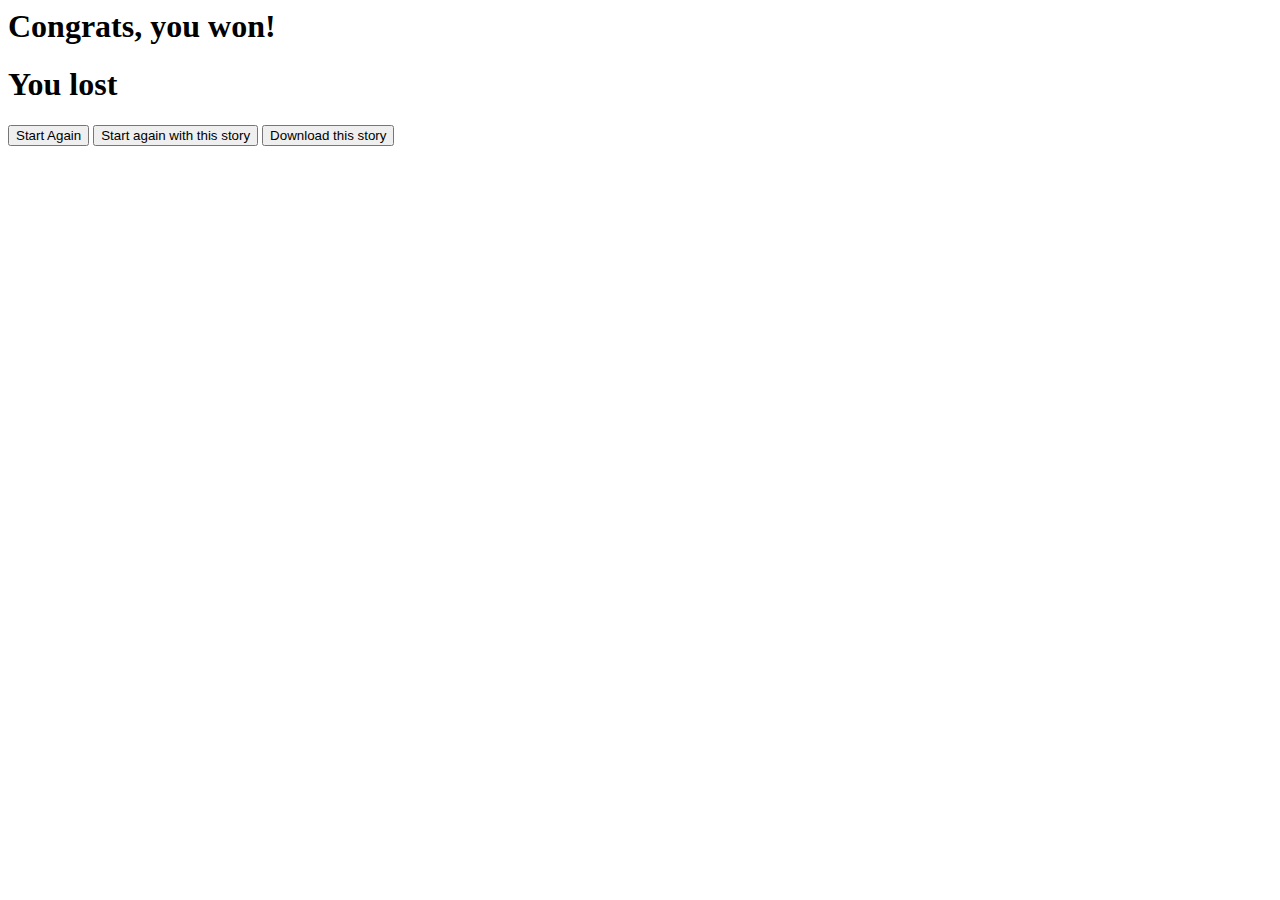
<file: src/main/resources/templates/finish.html>
<html>
<head>
    <title>Finish</title>
    <link rel="stylesheet" th:href="@{style.css}">
</head>
<body>
<div class="container">
    <h1 th:if="${finishType == 'victory'}">Congrats, you won!</h1>
    <h1 th:unless="${finishType == 'victory'}">You lost</h1>

    <h3 th:text="${currentSituation.getDescription()}"></h3>
    <button onclick="window.location='/restart'">Start Again</button>
    <button onclick="window.location='/restartStory'">Start again with this story</button>
    <button onclick="window.location='/download'">Download this story</button>
</div>
</body>
</html>
</file>
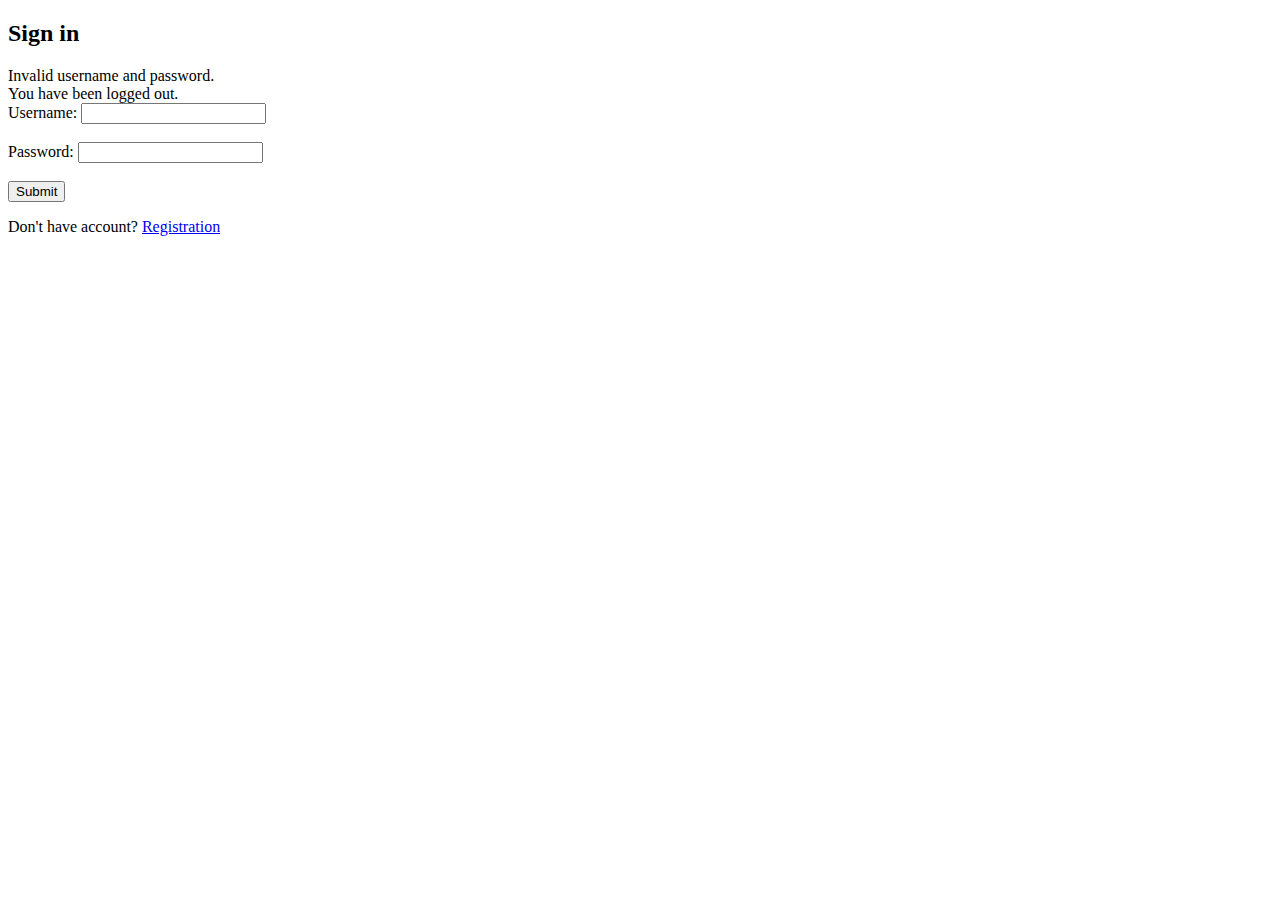
<file: src/main/resources/templates/login.html>
<!DOCTYPE html>
<html lang="en">
<head>
    <meta charset="UTF-8">
    <meta name="viewport" content="width=device-width, initial-scale=1.0">
    <title>Sign in</title>
    <link rel="stylesheet" th:href="@{/css/registrationStyle.css}"/>
</head>
<body>
<h2 class="outside-text">Sign in</h2>
<div class="outside-text" th:if="${param.error}">
    Invalid username and password.</div>
<div class="outside-text" th:if="${param.logout}">
    You have been logged out.</div>
<form th:action="@{/login}" method="POST">
    <label for="username">Username:</label>
    <input type="text" id="username" name="username" required><br><br>

    <label for="password">Password:</label>
    <input type="password" id="password" name="password" required><br><br>

    <button type="submit">Submit</button>
</form>

<p class="outside-text">Don't have account? <a href="/registration">Registration</a></p>
</body>
</html>
</file>
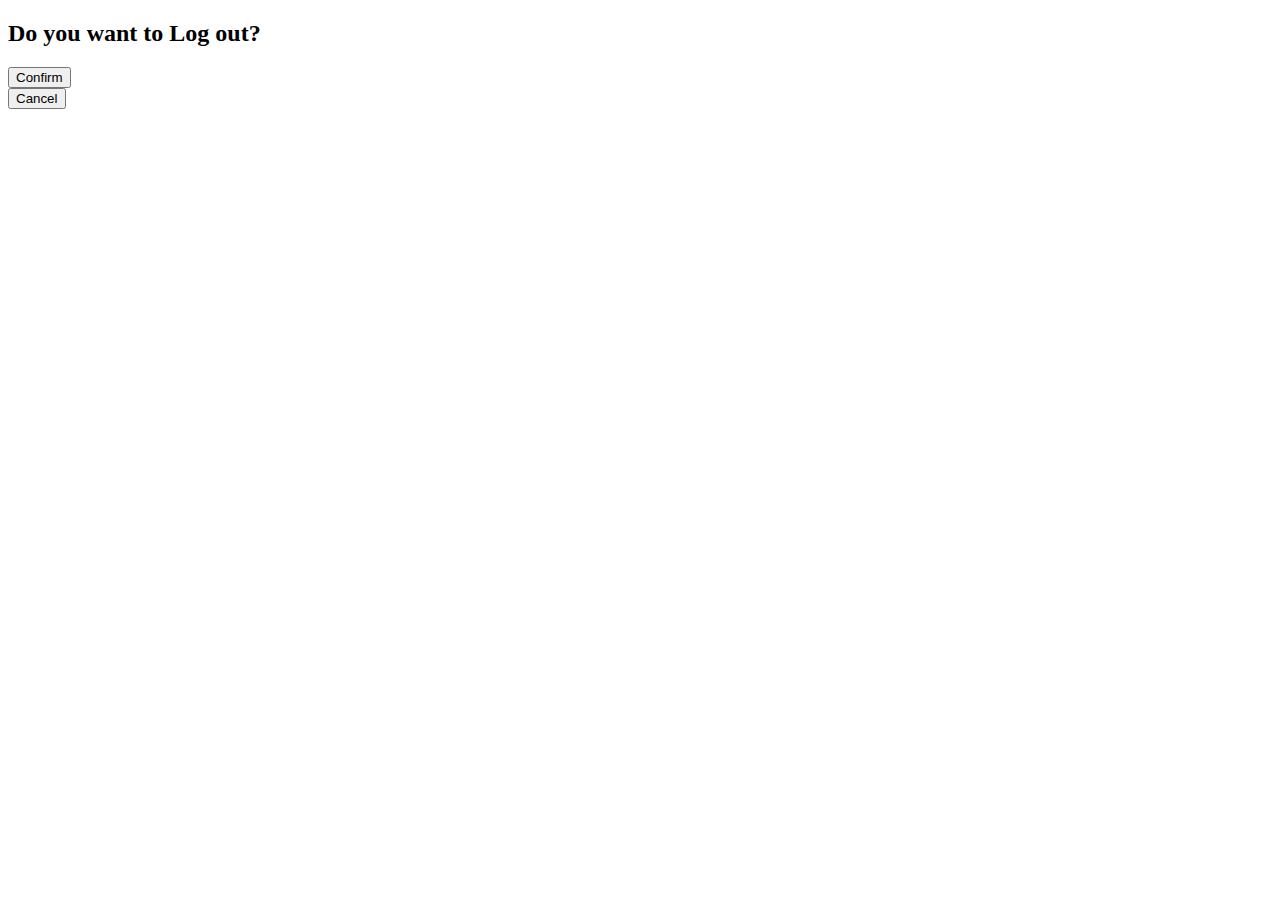
<file: src/main/resources/templates/logout.html>
<!DOCTYPE html>
<html lang="en">
<head>
    <meta charset="UTF-8">
    <meta name="viewport" content="width=device-width, initial-scale=1.0">
    <title>Log out</title>
    <link rel="stylesheet" th:href="@{/css/registrationStyle.css}"/>
</head>
<body>
<h2 class="outside-text">Do you want to Log out?</h2>
<div class = wrap-box>
    <form th:action="@{/logout}" method="post">
    <button type="submit">Confirm</button>
    </form>

    <form th:action="@{/}" method="get">
        <button type="submit">Cancel</button>
    </form>
</div>
</body>
</html>
</file>
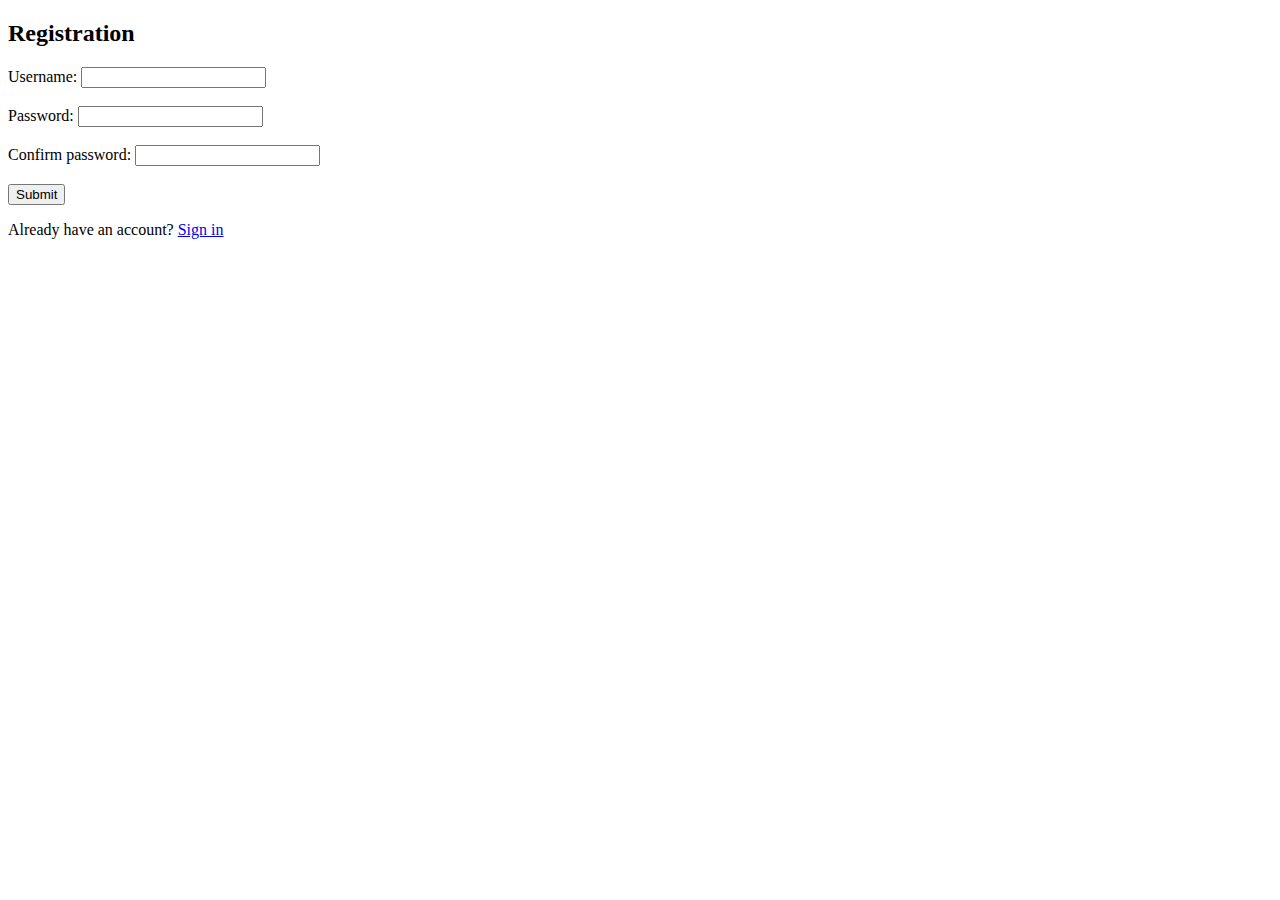
<file: src/main/resources/templates/registration.html>
<!DOCTYPE html>
<html lang="en">
<head>
    <meta charset="UTF-8">
    <meta name="viewport" content="width=device-width, initial-scale=1.0">
    <title>Registration</title>
    <link rel="stylesheet" th:href="@{/registrationStyle.css}">
</head>
<body>
<h2 class="outside-text">Registration</h2>
<form action="/registration" method="POST">
    <label for="username">Username:</label>
    <input type="text" id="username" name="username" required><br><br>

    <label for="password">Password:</label>
    <input type="password" id="password" name="password" required><br><br>

    <label for="confirmPassword">Confirm password:</label>
    <input type="password" id="confirmPassword" name="confirmPassword" required><br><br>

    <button type="submit">Submit</button>
</form>

<p class="outside-text">Already have an account? <a href="/login">Sign in</a></p>
</body>
</html>
</file>
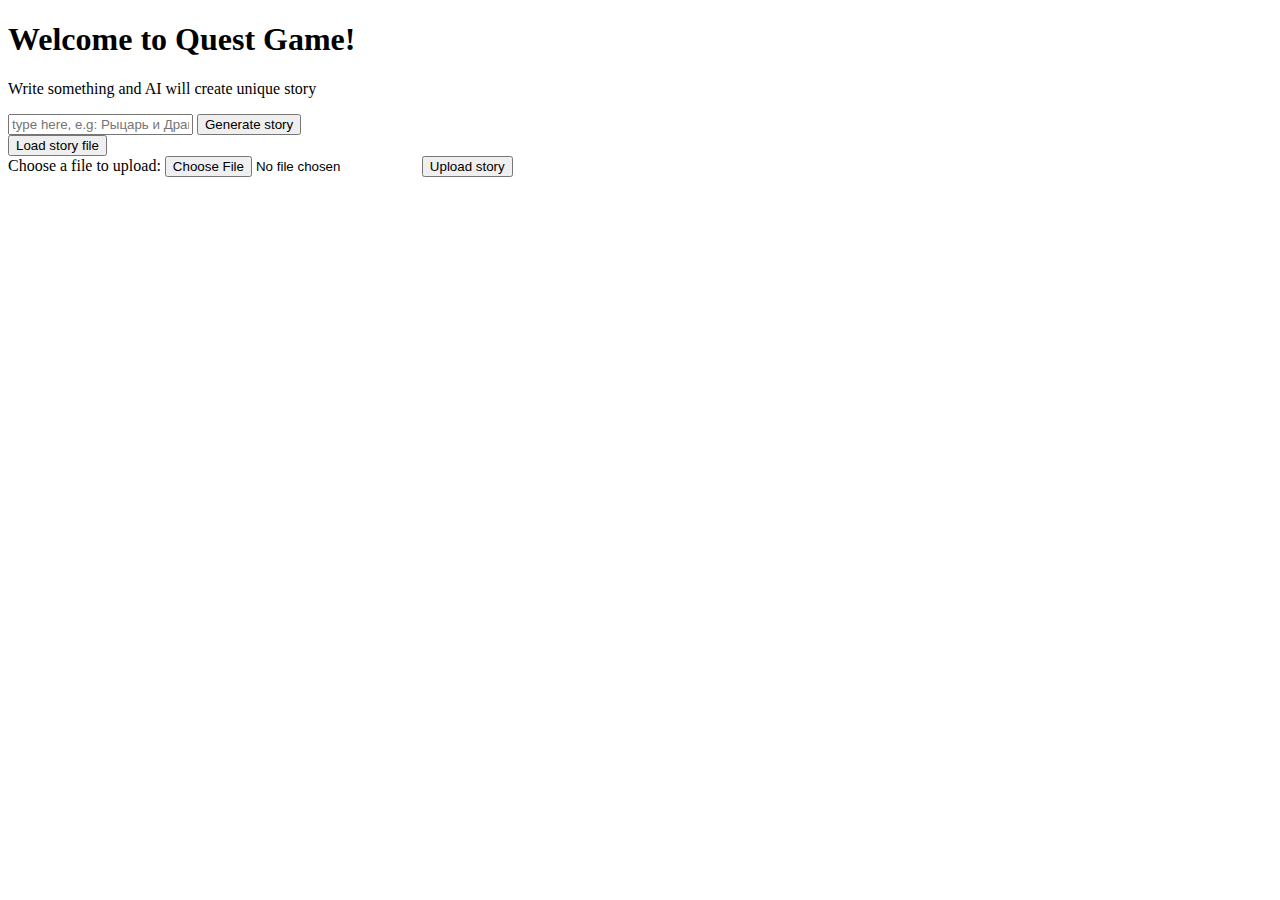
<file: src/main/resources/templates/welcome-page.html>
<!DOCTYPE html>
<html lang="en">
<head>
    <meta charset="UTF-8">
    <title>welcome</title>
    <link rel="stylesheet" th:href="@{/style.css}"/>
</head>
<script>
    function handleSubmit(event) {
        event.preventDefault();

        const userInput = document.getElementById('userPrompt').value;

        if (!userInput.trim()) {
            alert('Please enter a text!');
            return;
        }

        const container = document.querySelector('.container');

        const loadingText = document.createElement('p');
        loadingText.textContent = 'Generating story, please wait...';
        loadingText.style.marginTop = '20px';
        loadingText.style.fontWeight = 'bold';
        loadingText.style.fontSize = '16px';

        container.appendChild(loadingText);

        const img = document.createElement('img');
        img.src = 'images/bonfire-animation.gif'
        img.alt = 'images/red-warning-circle.png';
        img.style.marginTop = '10px';
        container.appendChild(img);

        document.getElementById('userForm').submit();
    }

    function toggleFileUpload() {
        const fileUploadBlock = document.getElementById('fileUploadBlock');
        fileUploadBlock.style.display = fileUploadBlock.style.display === 'none' ? 'block' : 'none';
    }
</script>
<body>
<div class="container">
    <h1>Welcome to Quest Game!</h1>
    <p>Write something and AI will create unique story</p>
    <form id="userForm" th:action="@{/generate}" method="post" target="_self"
          onsubmit="handleSubmit(event)">
        <label>
            <input id="userPrompt" name="userPrompt" type="text" placeholder="type here, e.g: Рыцарь и Дракон" required>
            <button type="submit">Generate story</button>
        </label>
    </form>

    <button type="button" onclick="toggleFileUpload()">Load story file</button>

    <div id="fileUploadBlock">
        <form id="fileUploadForm" th:action="@{/upload}" method="post"
              enctype="multipart/form-data">
            <label for="fileInput">Choose a file to upload:</label>
            <input id="fileInput" name="file" type="file" accept=".ser" required>
            <button type="submit">Upload story</button>
        </form>
    </div>
</div>
</body>
</html>
</file>
